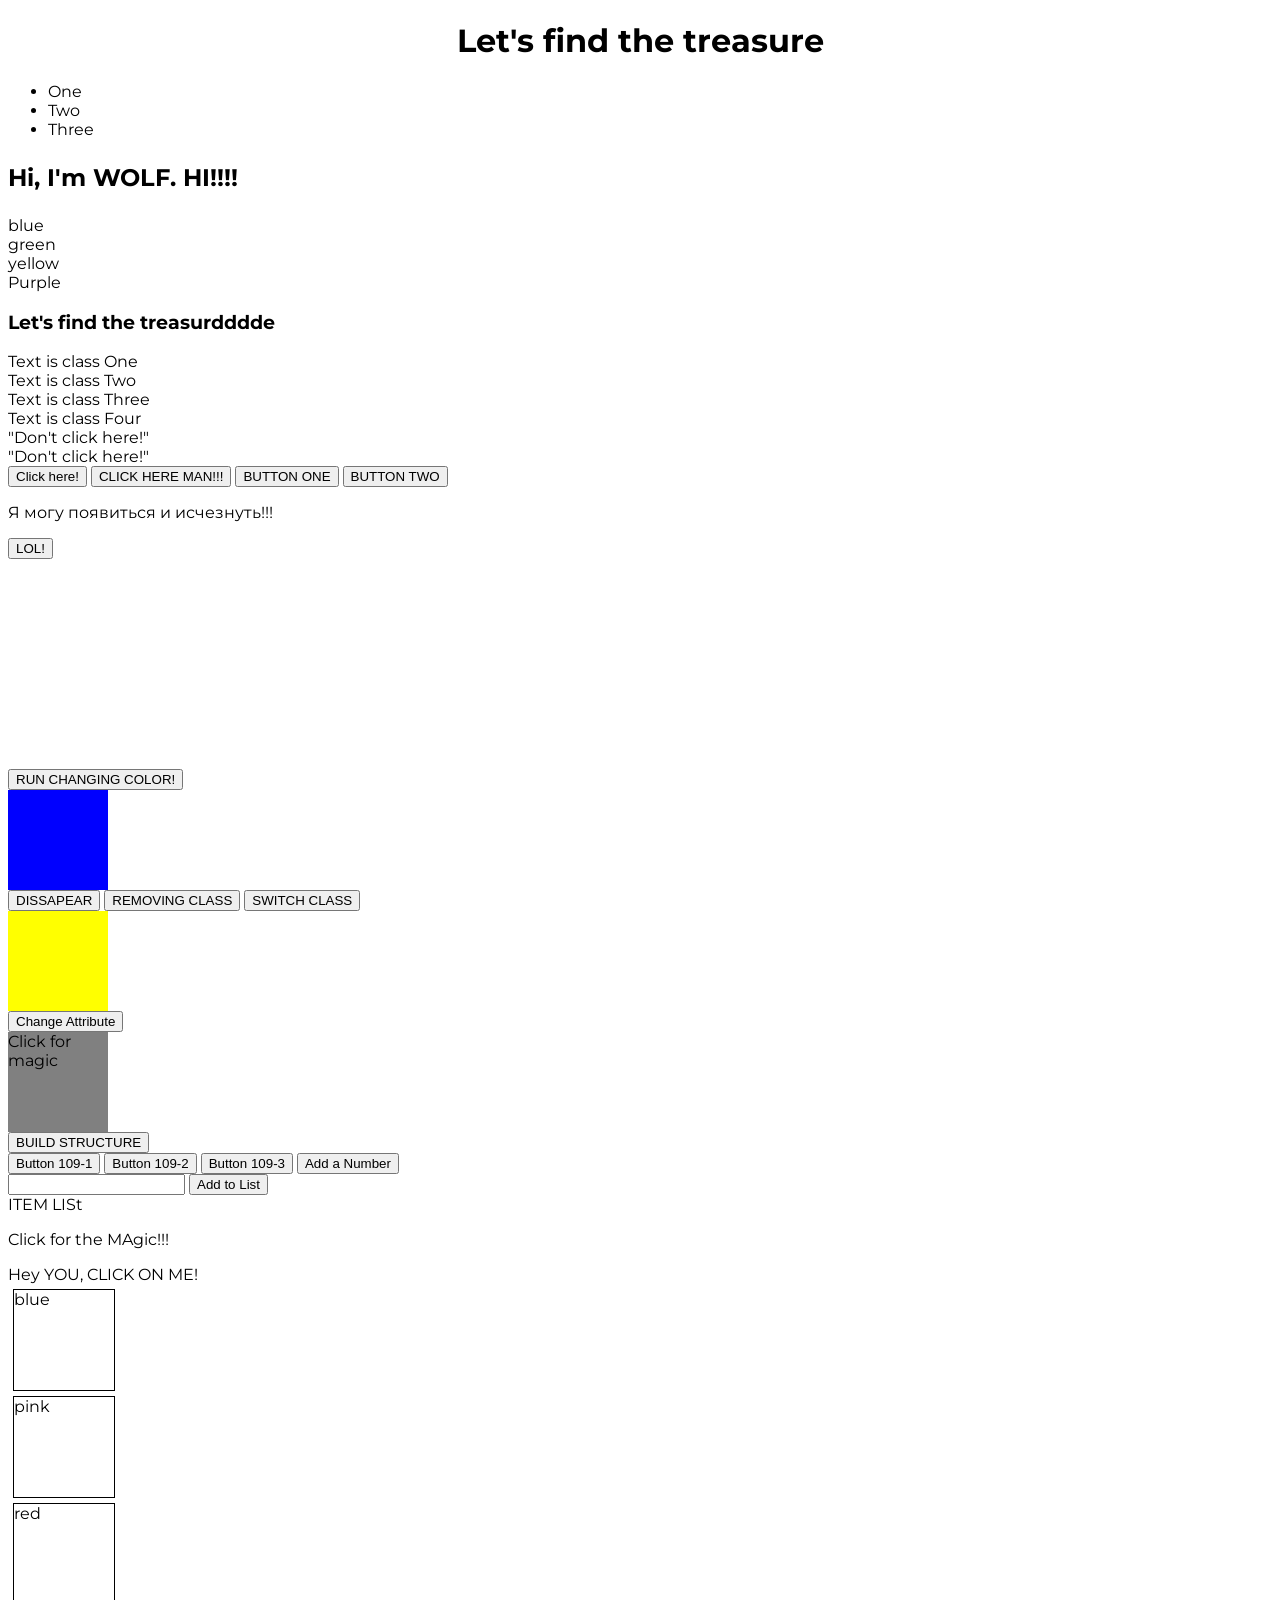
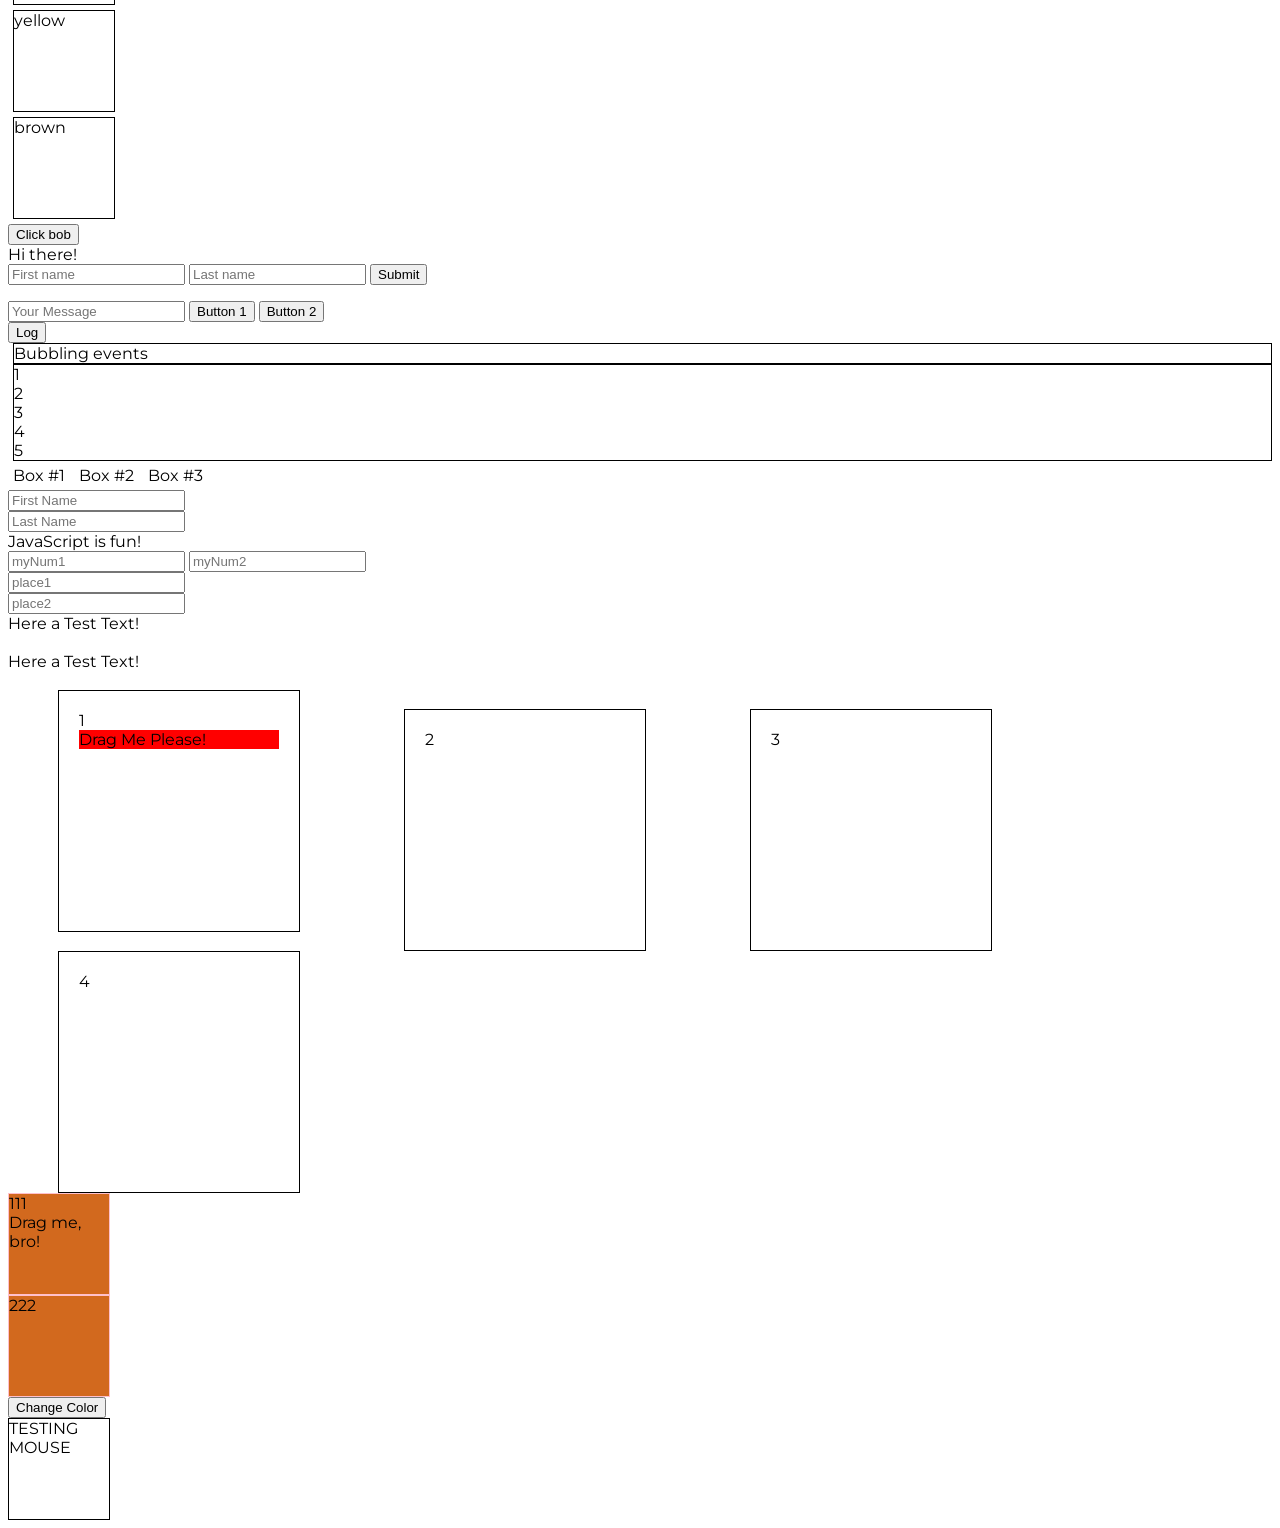
<file: index.html>
<!DOCTYPE html>
<html>
    <head>
        <meta charset="UTF-8">
            <!--<script src="script.js"></script>-->
            <script src="https://code.jquery.com/jquery-3.7.1.js"></script>
            <link href="style.css" rel="stylesheet">
            <title>My project</title>
    </head>

<body>
    <h1>Let's find the treasure</h1>
        <div id="forest">
            <div id="tree1">
                <div id="squirrel"></div>
                    <div id="flower"></div>
    </div>
        <div id="tree2">
            <div id="shrubbery">
                <div id="treasure"></div>
    </div>
        <div id="mushroom">
            <div id="bug"></div>
    </div>
    </div>
    </div>

    <div class="main" id="id1">
        <div id="2">
            <ul id="3" >
                <li id="4">One</li>
                <li id="5">Two</li>
                <li id="6">Three</li>
            </ul>
        </div>
        <h2 id="testingH2">Let's find the treasure</h2>
            <div>blue</div>
                <div id="greenEl">green</div>
                    <div>yellow</div>
                    <div>Purple</div>
        </div>
        <h3 id="testingH3">Let's find the treasurdddde</h2>
            <div id="lolik" class="classOne">Text is class One</div>
            <div class="classOne">Text is class Two</div>
            <div class="classOne">Text is class Three</div>
            <div class="classOne">Text is class Four</div>

            <div id="testingClick" onclick="alert('Dont touch it')">"Don't click here!"</div>
            <div id="testingClick2" onclick=stop()>"Don't click here!"</div>
            <button onclick="reveal(this)">Click here!</button>
            <button onclick="revealOne(this)" >CLICK HERE MAN!!!</button>

            <button onclick="messageQ(this)">BUTTON ONE</button>
            <button onclick="messageQ(this)">BUTTON TWO</button>
            
            <p id="magic">Я могу появиться и исчезнуть!!!</p>
            <button onclick="toggleDisplay(this)">LOL!</button>

            <div class="divColorTest" id="orange"></div>
            <div class="divColorTest" id="pink"></div>
            <div class="divColorTest" id="green"></div>
            <div class="divColorTest" id="blue"></div>
            <div class="divColorTest" id="orange"></div>
            <div class="divColorTest" id="brown"></div>
            <div class="divColorTest" id="red"></div>
            <button onclick="rainbowify()">RUN CHANGING COLOR!</button>

            <div id="shape" class="square blue"></div>

            <button onclick="disappear()">DISSAPEAR</button>
            <button onclick="changeClass()">REMOVING CLASS</button>
            <button onclick="changeVisible()">SWITCH CLASS</button>
            <div id="shape1" class="square"></div>
            <button onclick="changeAttr()">Change Attribute</button>
            <div id="shape2" style="width:100px;height:100px;background-color:grey;">Click for magic</div>

            <button id="runBuild" onclick="build()">BUILD STRUCTURE</button>
            <div id="table-container"></div>
            <div id="message3"></div>

            <div id="buttonsObj">
                <button class="btn109">Button 109-1</button>
                <button class="btn109">Button 109-2</button>
                <button class="btn109">Button 109-3</button>
                <button onclick="addRandomNumber()">Add a Number</button>
            </div>

            <input type="text" id="addItem">
            <input type="button" id="addButton" value="Add to List">
            <div id="itemList">ITEM LISt</div>

            <p id="unique" onclick="magic()">Click  for the MAgic!!!</p>
            <div id="ex11_2">Hey YOU, CLICK ON ME!</div>
            <button type="button" onclick="triggerSomething()">Click bob</button>

            <div id="welcome">Hi there!</div>

            <form id="userForm">
                <input type="text" name="firstname" placeholder="First name" />
                <input type="text" name="lastname" placeholder="Last name" />
                <input type="button" onclick="sendInfo(event)" value="Submit" />
            </form>

            <p id="WelcomeMsg"></p> <!-- Добавляем элемент для отображения сообщения -->

            <div class="classFor11_5"></div>
                <div class="output"></div>
                    <input type="text" name="message" placeholder="Your Message">
                    <button class="btn1">Button 1</button>
                    <button class="btn2">Button 2</button>
                <div>
                    <button class="btn3">Log</button>
                </div>
            </div>

            <div id="message" class="message2">Bubbling events</div>
            <div id="outputme" class="message2">
              1
              <div>
                2
                <div>
                  3
                  <div>
                    4
                    <div>5</div>
                  </div>
                </div>
              </div>
            </div>

            <div class="container_part11">
                <div class="box" id="box0">Box #1</div>
                <div class="box" id="box1">Box #2</div>
                <div class="box" id="box2">Box #3</div>
            </div>


            <div class="output1"></div>
                <input type="text" placeholder="First Name" name="first"><br>
                <input type="text" placeholder="Last Name" name="last"><br>
            

            <div id="wrapper">JavaScript is fun!</div>
            <input type="text" name="myNum1" placeholder="myNum1" onkeypress="numCheck()" onpaste="return false">
            
            <input type="text" name="myNum2" placeholder="myNum2" onkeypress="numCheck2()" onpaste="return false">
            
            <div class="practise118">
                <input class="class118" type="text" placeholder="place1" name="text1"><br>
                <input class="class118" type="text" placeholder="place2" name="text1"><br>
                <div id="output118">Here a Test Text!</div><br>
                <div id="output118_1">Here a Test Text!</div><br>

            </div>

            <div class="boxLol" ondrop="dDrop()" ondragover="nDrop()">
                1
                <div id="dragme" ondragstart="dStart()" draggable="true">
                Drag Me Please!
                </div>
            </div>
            <div class="boxLol" ondrop="dDrop()" ondragover="nDrop()">2</div>
            <div class="boxLol" ondrop="dDrop()" ondragover="nDrop()">3</div>
            <div class="boxLol" ondrop="dDrop()" ondragover="nDrop()">4</div>
            
            <div class="boxNon">111
                <div id="dragme1" draggable="true">Drag me, bro!</div>
            </div>
            <div class="boxNon">222</div>

            <script src="script.js"></script>
</body>
</html>
</file>
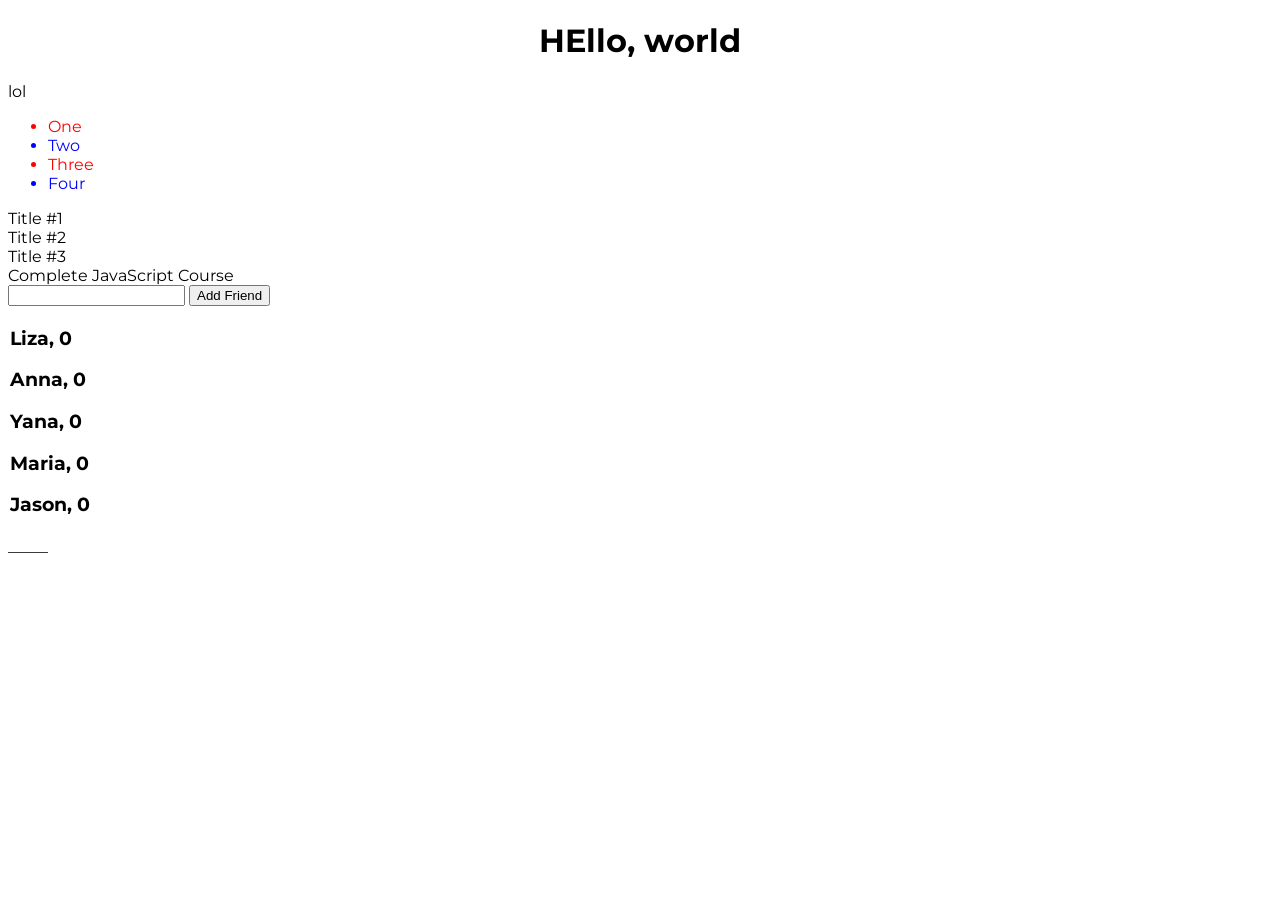
<file: page.html>
<!DOCTYPE html>
<html>
    <head>
        <meta charset="UTF-8">
            <!--<script src="script.js"></script>-->
            <link href="style.css" rel="stylesheet">
            <title>TESTTING JS</title>
    </head>

<body>
    <h1>HEllo, world</h1>
    <div class="container1">
        <p>lol</p>
            <div class="output">
                    <ul class="list-output">
                        <li id="one">One</li>
                        <li id="two">Two</li>
                        <li id="three">Three</li>
                        <li id="four">Four</li>
                    </ul>
            </div>

            <div class="container">
                <div class="title">Title #1</div>
                <div class="myText">Just some text #1</div>
                <div class="title">Title #2</div>
                <div class="myText">Just some text #2</div>
                <div class="title">Title #3</div>
                <div class="myText">Just some text #3</div>
    </div>

    <div class="container2">
        <div id="message">Complete JavaScript Course</div>
            <div>
                <input type="text" id="addFriend">
                <input type="button" id="addNew" value="Add Friend">
            </div>
        <table id="output"></table>

    </div>

    <div id="container3">
        <div class="gameArea">
            <div class="score"> </div>
            <div class="puzzle"></div>
            <div class="letters"></div>
            <button>Start Game</button>
            </div>
    </div>
            <script src="projects.js"></script>
</body>
</html>
</file>
<file: style.css>
@import  url(https://fonts.googleapis.com/css?family=Montserrat:400,700);
h1 {
  text-align: center;
}
body {
  background-color: #white;
  color: black;
  font-family: 'Montserrat', sans-serif;
  font-weight:400;
}
.white-box {
  background-color: #FFFFFF;
  color: #D2691E;
  margin: 40px 18%;
  padding: 5% 5% 5% 10%;
  font-family: 'Montserrat', sans-serif;
  font-weight:300;
}

.random-quote { 
  font-size: 1.5em;
  text-align: center;
  font-weight: 500;
}
.random-author {
  font-size: 1.2em;
  text-align: right;
}
.button {
  background-color: #D2691E;
  color: #FFFFFF;
  border: none;
  float: left;
  margin: 15px 5px auto auto;
  padding: 5px 10px 5px 10px;
}
.button {
  opacity: 1;
}
.button:hover {
  opacity: 0.75;
}
.new-quote-button {
  float: right;
}

.divColorTest {
  height: 30px;
  width: 30px;
  background-color: white;
}

.hide {
  display: none;
}

.square {
  height: 100px;
  width: 100px;
  background-color: yellow;
}

.square.blue {
  background-color: blue;
}

.circle {
  width: 100px;
  height: 100px;
  border-radius: 50%;
  background-color: red;
  }

.box {
  color: black;
}
/* Скрываем элементы с классом myText */
.myText {
  display: none;
}

/* Показываем элементы с классом active */
.myText.active {
  display: block;
}

.gameArea {
  text-align: center;
  font-size: 2em;
}

.box,
.boxD {
display: inline-block;
padding: 5px;
}

.boxE {
display: inline-block;
width: 40px;
border: 1px solid #ccc;
border-radius: 5px;
font-size: 1.5em;
}

.message2 {
  border: 1px solid black;
  margin-left: 5px;
}


.boxLol {
  height: 200px;
  width: 200px;
  padding: 20px;
  margin: 0 50px;
  display: inline-block;
  border: 1px solid black;
}

#dragme {
  background-color: red;
  }

.boxNon {
  width: 100px;
  height: 100px;
  border: 1px solid pink;
  background-color: #D2691E;
}

.red {
  background-color: red;
}
</file>
